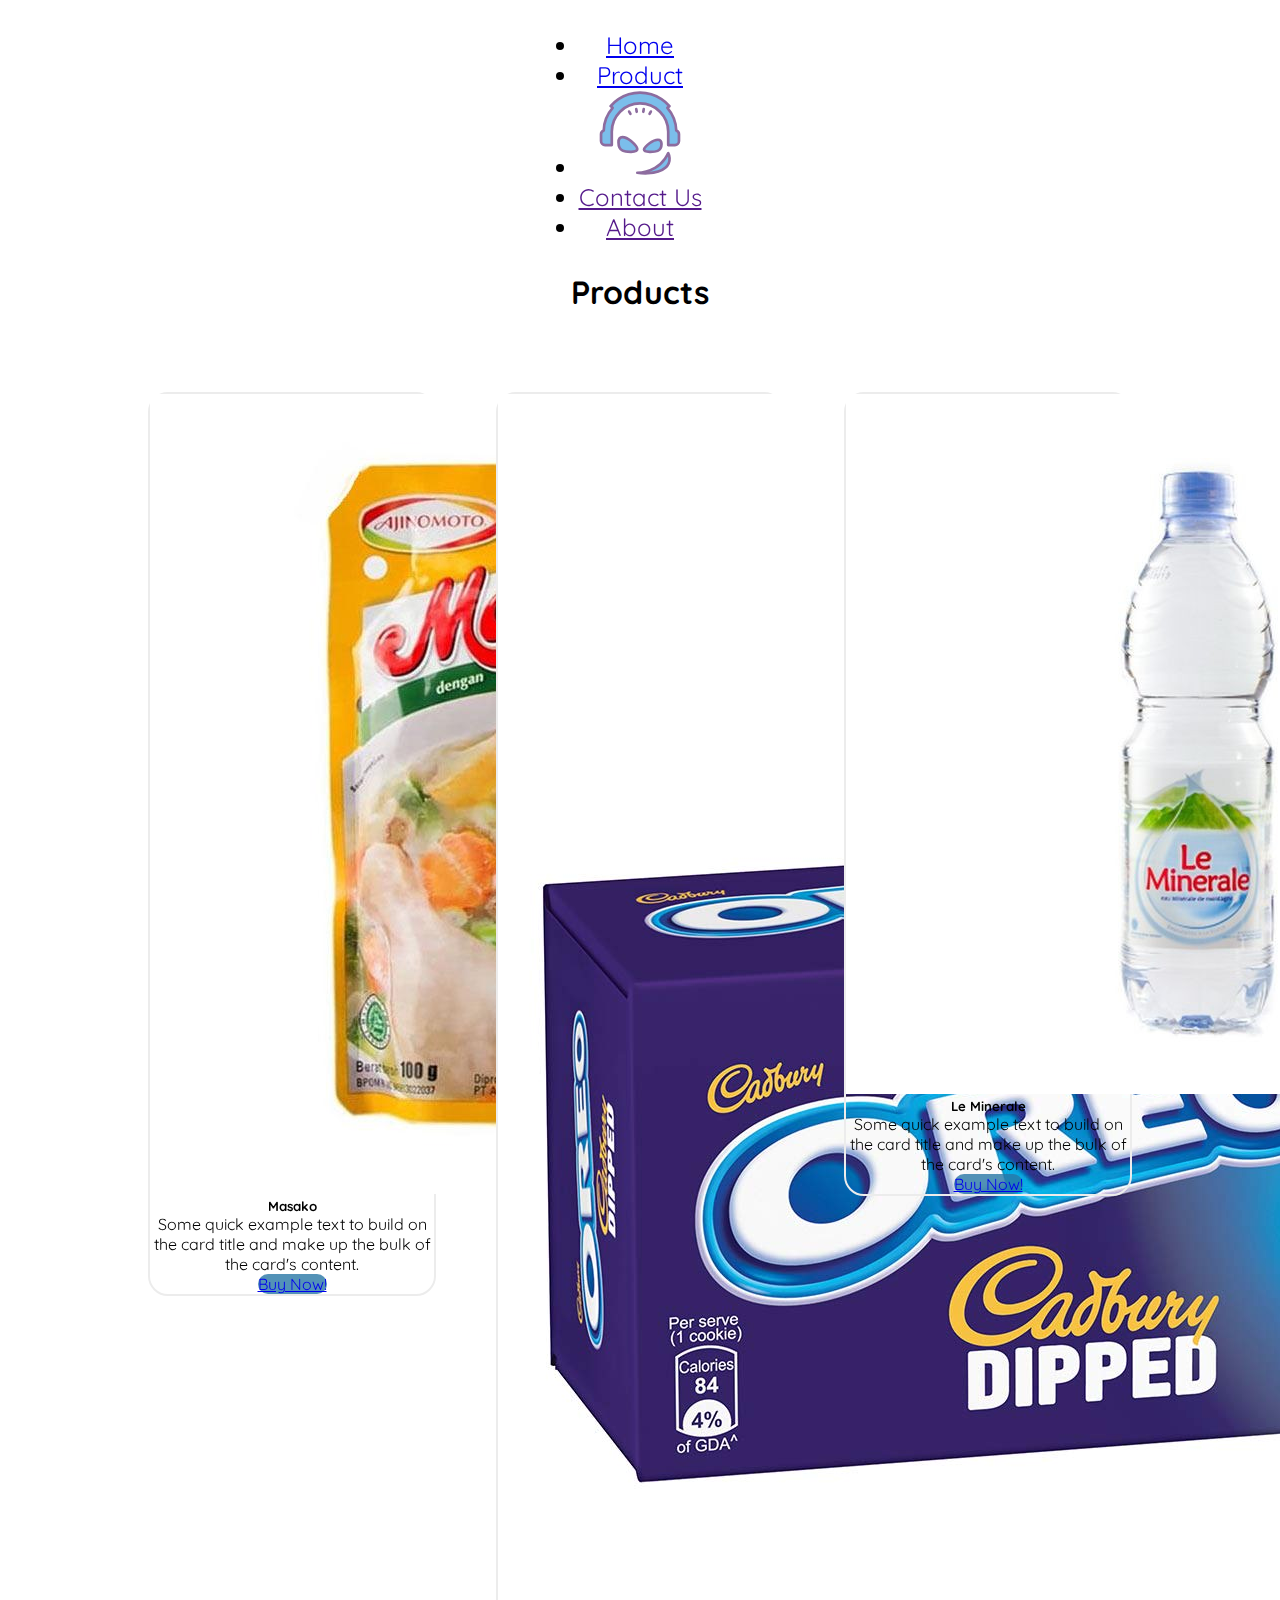
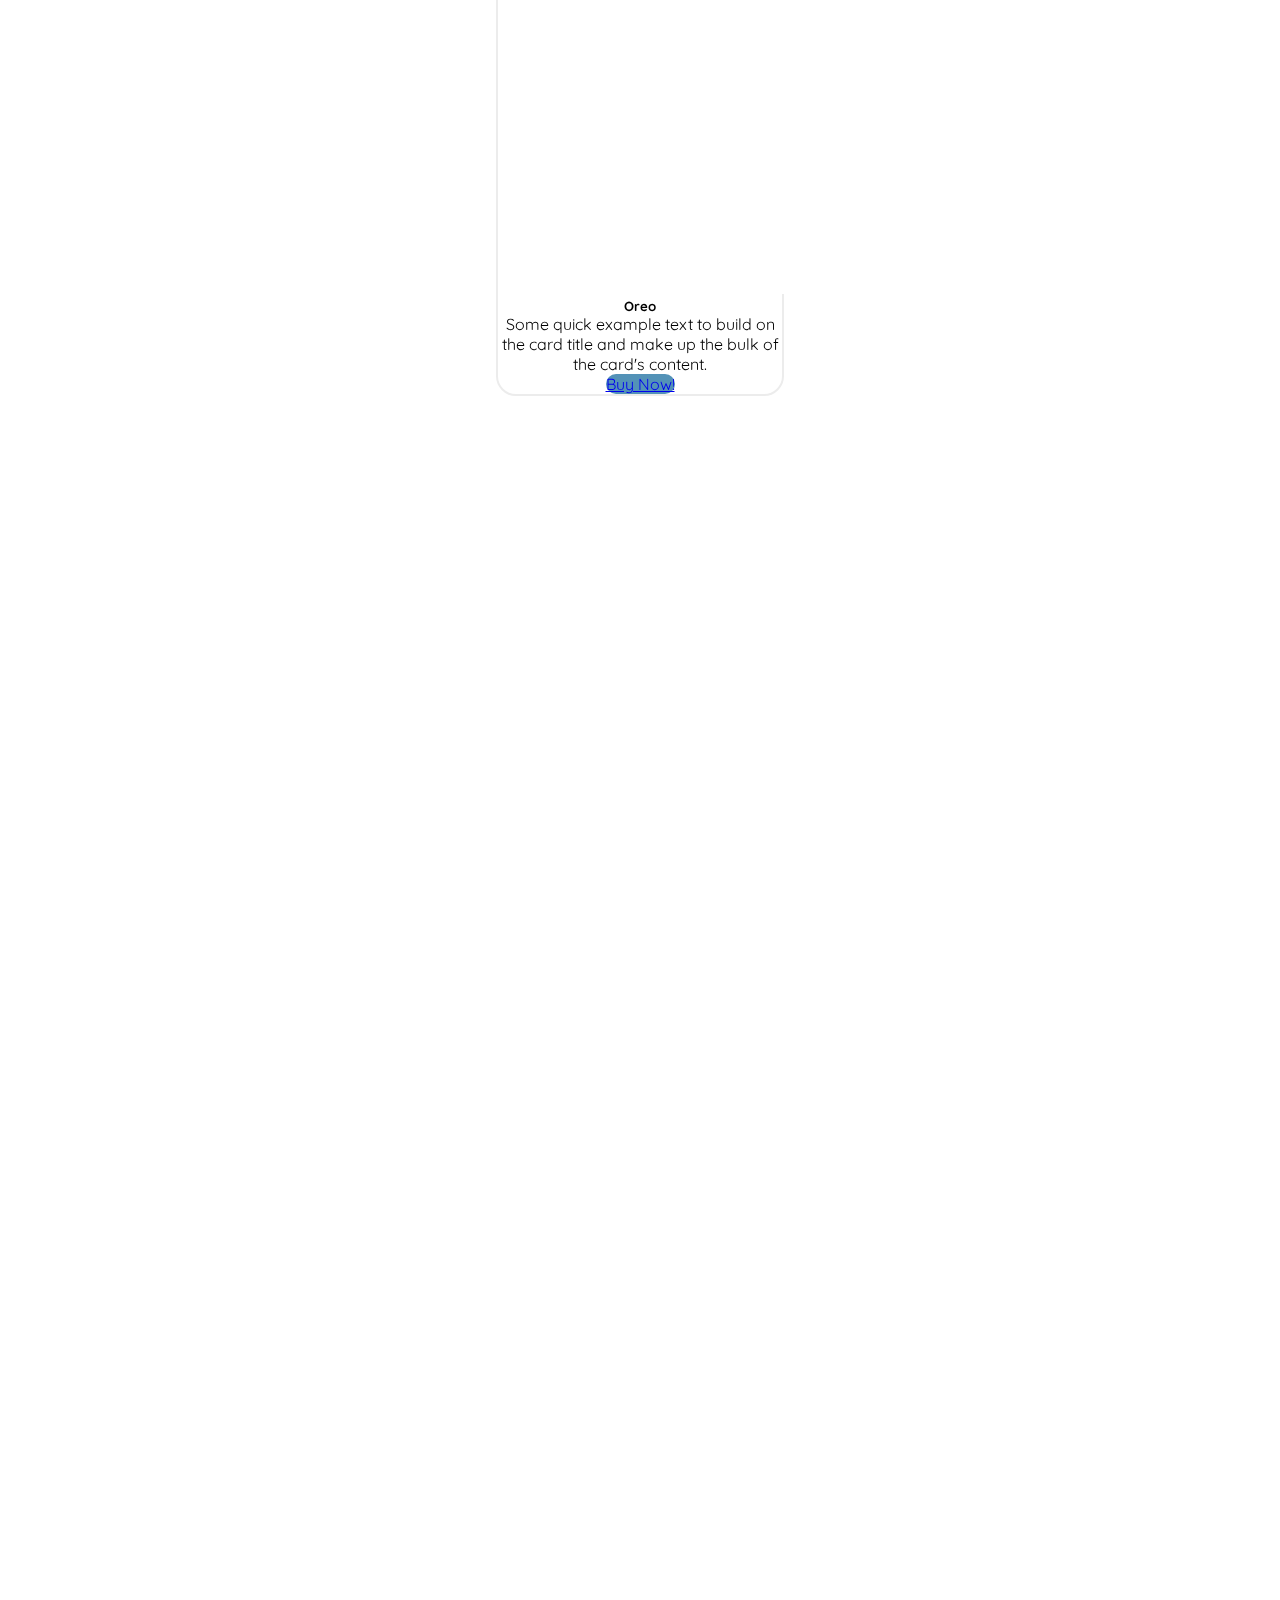
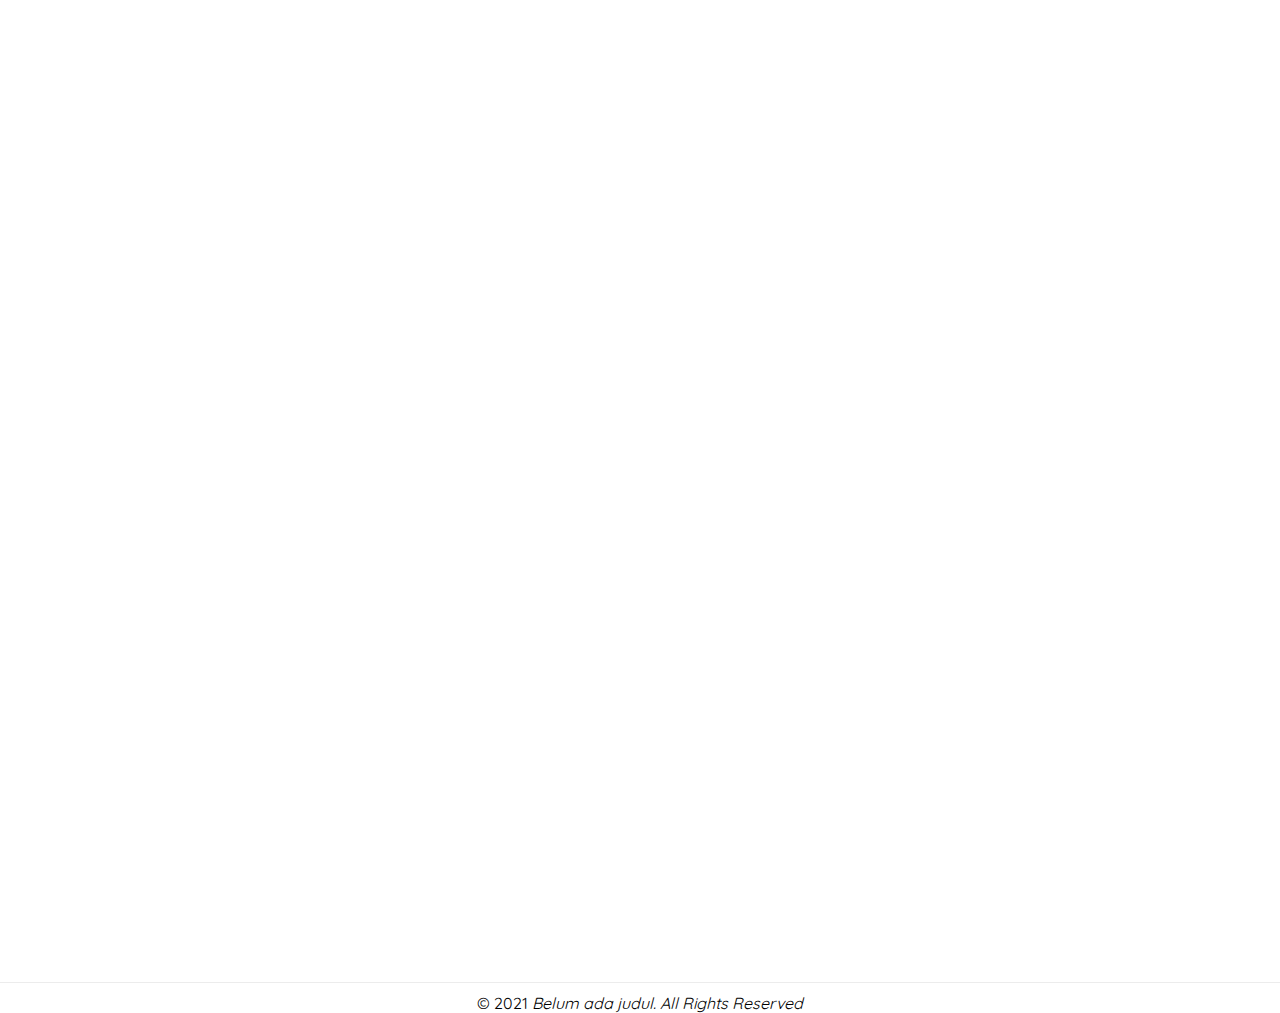
<file: product.html>
<!DOCTYPE html>
<html lang="en">
  <head>
    <!-- Required meta tags -->
    <meta charset="utf-8" />
    <meta name="viewport" content="width=device-width, initial-scale=1" />

    <!-- Bootstrap CSS -->
    <link href="https://cdn.jsdelivr.net/npm/bootstrap@5.0.2/dist/css/bootstrap.min.css" rel="stylesheet" integrity="sha384-EVSTQN3/azprG1Anm3QDgpJLIm9Nao0Yz1ztcQTwFspd3yD65VohhpuuCOmLASjC" crossorigin="anonymous" />

    <!-- Link Font -->
    <link href="https://fonts.googleapis.com/css2?family=Quicksand:wght@500&display=swap" rel="stylesheet" />

    <!-- Link CSS -->
    <link rel="stylesheet" type="text/css" href="style.css" />

    <!-- Link Javascript -->
    <script src="style.js"></script>
    
    <!-- Link AOS -->
    <link rel="stylesheet" href="https://unpkg.com/aos@next/dist/aos.css" />

    <title>Product</title>
  </head>
  <body>
    <nav class="navbar navbar-expand-lg navbar-light shadow-sm sticky-top">
      <div class="container-fluid container-0">
        <div class="collapse navbar-collapse justify-content-center" id="navbarSupportedContent">
          <ul class="navbar-nav">
            <li class="nav-item" data-aos="fade-down">
              <a class="nav-link active" aria-current="page" href="index.html">Home</a>
            </li>
            <li class="nav-item" data-aos="fade-down" data-aos-delay="100">
              <a class="nav-link" href="product.html">Product</a>
            </li>
            <li class="nav-item" data-aos="fade-down" data-aos-delay="200">
              <a class="nav-link" href="#"><img src="image/teamspeak.svg" alt="" width="70%" /></a>
            </li>
            <li class="nav-item" data-aos="fade-down" data-aos-delay="300">
              <a class="nav-link" href="">Contact Us</a>
            </li>
            <li class="nav-item" data-aos="fade-down" data-aos-delay="400">
              <a class="nav-link" href="">About</a>
            </li>
          </ul>
        </div>
      </div>
    </nav>

    <div>
      <h1 class="" style="text-align: center; margin-top: 30px">Products</h1>
    </div>

    <div class="container-fluid container-2">
      <div class="card product-card" style="width: 18rem" data-aos="zoom-in-up" data-aos-duration="1000">
        <div class="box shadow">
          <img src="image/masako.jpg" class="card-img-top" alt="..." />
          <div class="card-body">
            <h5 class="card-title">Masako</h5>
            <p class="card-text">Some quick example text to build on the card title and make up the bulk of the card's content.</p>
            <a href="#" class="btn btn-primary">Buy Now!</a>
          </div>
        </div>
      </div>
      <div class="card product-card" style="width: 18rem" data-aos="zoom-in-up" data-aos-duration="1000">
        <div class="box shadow">
          <img src="image/Oreo.jpg" class="card-img-top" alt="..." />
          <div class="card-body">
            <h5 class="card-title">Oreo</h5>
            <p class="card-text">Some quick example text to build on the card title and make up the bulk of the card's content.</p>
            <a href="#" class="btn btn-primary">Buy Now!</a>
          </div>
        </div>
      </div>
      <div class="card product-card" style="width: 18rem" data-aos="zoom-in-up" data-aos-duration="1000">
        <div class="box shadow">
          <img src="image/lemineral.jpg" class="card-img-top" alt="..." />
          <div class="card-body">
            <h5 class="card-title">Le Minerale</h5>
            <p class="card-text">Some quick example text to build on the card title and make up the bulk of the card's content.</p>
            <a href="#" class="btn btn-primary">Buy Now!</a>
          </div>
        </div>
      </div>
      <div class="card product-card" style="width: 18rem" data-aos="zoom-in-up" data-aos-duration="1000">
        <div class="box shadow">
          <img src="image/tehbotol.jpg" class="card-img-top" alt="..." />
          <div class="card-body">
            <h5 class="card-title">Teh Botol</h5>
            <p class="card-text">Some quick example text to build on the card title and make up the bulk of the card's content.</p>
            <a href="#" class="btn btn-primary">Buy Now!</a>
          </div>
        </div>
      </div>
      <div class="card product-card" style="width: 18rem" data-aos="zoom-in-up" data-aos-duration="1000">
        <div class="box shadow">
          <img src="image/pastagigi.jpg" class="card-img-top" alt="..." />
          <div class="card-body">
            <h5 class="card-title">Pasta Gigi</h5>
            <p class="card-text">Some quick example text to build on the card title and make up the bulk of the card's content.</p>
            <a href="#" class="btn btn-primary">Buy Now!</a>
          </div>
        </div>
      </div>
      <div class="card product-card" style="width: 18rem" data-aos="zoom-in-up" data-aos-duration="1000">
        <div class="box shadow">
          <img src="image/tehpucuk.jpg" class="card-img-top" alt="..." />
          <div class="card-body">
            <h5 class="card-title">Teh Pucuk</h5>
            <p class="card-text">Some quick example text to build on the card title and make up the bulk of the card's content.</p>
            <a href="#" class="btn btn-primary">Buy Now!</a>
          </div>
        </div>
      </div>
      <div class="card product-card" style="width: 18rem" data-aos="zoom-in-up" data-aos-duration="1000">
        <div class="box shadow">
          <img src="image/sikatgigi.jpg" class="card-img-top" alt="..." />
          <div class="card-body">
            <h5 class="card-title">Sikat Gigi</h5>
            <p class="card-text">Some quick example text to build on the card title and make up the bulk of the card's content.</p>
            <a href="#" class="btn btn-primary">Buy Now!</a>
          </div>
        </div>
      </div>
      <div class="card product-card" style="width: 18rem" data-aos="zoom-in-up" data-aos-duration="1000">
        <div class="box shadow">
          <img src="image/minyak.jpg" class="card-img-top" alt="..." />
          <div class="card-body">
            <h5 class="card-title">Minyak</h5>
            <p class="card-text">Some quick example text to build on the card title and make up the bulk of the card's content.</p>
            <a href="#" class="btn btn-primary">Buy Now!</a>
          </div>
        </div>
      </div>
    </div>

    <div class="copyright">
      <p>&copy; 2021 <i>Belum ada judul. All Rights Reserved</i></p>
    </div>
    
    <!-- Script AOS -->
    <script src="https://unpkg.com/aos@next/dist/aos.js"></script>
    <script>
      AOS.init();
    </script>    

    <!-- Bootstrap Javascript -->
    <script src="https://cdn.jsdelivr.net/npm/bootstrap@5.0.2/dist/js/bootstrap.bundle.min.js" integrity="sha384-MrcW6ZMFYlzcLA8Nl+NtUVF0sA7MsXsP1UyJoMp4YLEuNSfAP+JcXn/tWtIaxVXM" crossorigin="anonymous"></script>
  </body>
</html>
</file>
<file: style.css>
* {
  font-family: "Quicksand", sans-serif;
  margin: 0;
  padding: 0;
}
.container-0 {
  margin-top: 30px;
  display: flex;
  justify-content: center;
}
.nav-item {
  align-items: center;
  text-align: center;
  font-size: x-large;
}
.container-1 {
  width: 100%;
  display: flex;
  box-sizing: border-box;
  margin: auto;
  padding: 50px;
  justify-content: center;
}
.container-2 {
  width: 100%;
  display: flex;
  box-sizing: border-box;
  margin: auto;
  padding: 50px;
  justify-content: center;
  flex-wrap: wrap;
}
.menu-item {
  box-sizing: border-box;
  padding: 20px;
  margin: 30px;
  align-items: center;
}
.menu-desc {
  border: 1px solid #b8b8b8;
  border-radius: 20px;
  background-color: #fff;
}
.menu-item img {
  width: 100%;
}
.menu-img {
  background-image: url(image/blob.svg);
  background-size: 100%;
}
.btn-product {
  color: rgb(255, 255, 255);
  background-color: rgba(40, 119, 165, 0.8);
  border-radius: 0px 28.5px 2px;
  padding: 8px 50px;
  text-decoration: none;
}
.product-card {
  margin: 20px;
  padding: 10px;
  border: none;
}
.footer {
  border: 1px solid #ececec;
  display: flex;
  box-sizing: border-box;
  margin-top: 10em;
  height: auto;
  padding: 20px;
}
.btn {
  background-color: rgba(40, 119, 165, 0.8);
  border-radius: 15px;
}
.box {
  transition: 0.5s;
  border: 2px solid #ececec;
  border-radius: 20px;
}
.box:hover {
  transform: translateY(-40px);
}
.card-body {
  text-align: center;
}
.card-title {
  font-weight: bold;
}
.text-center {
  height: 300px;
}
.copyright {
  margin-top: 30px;
  padding-top: 10px;
  display: absolute;
  text-align: center;
  border-top: 1px solid #ececec;
}
</file>
